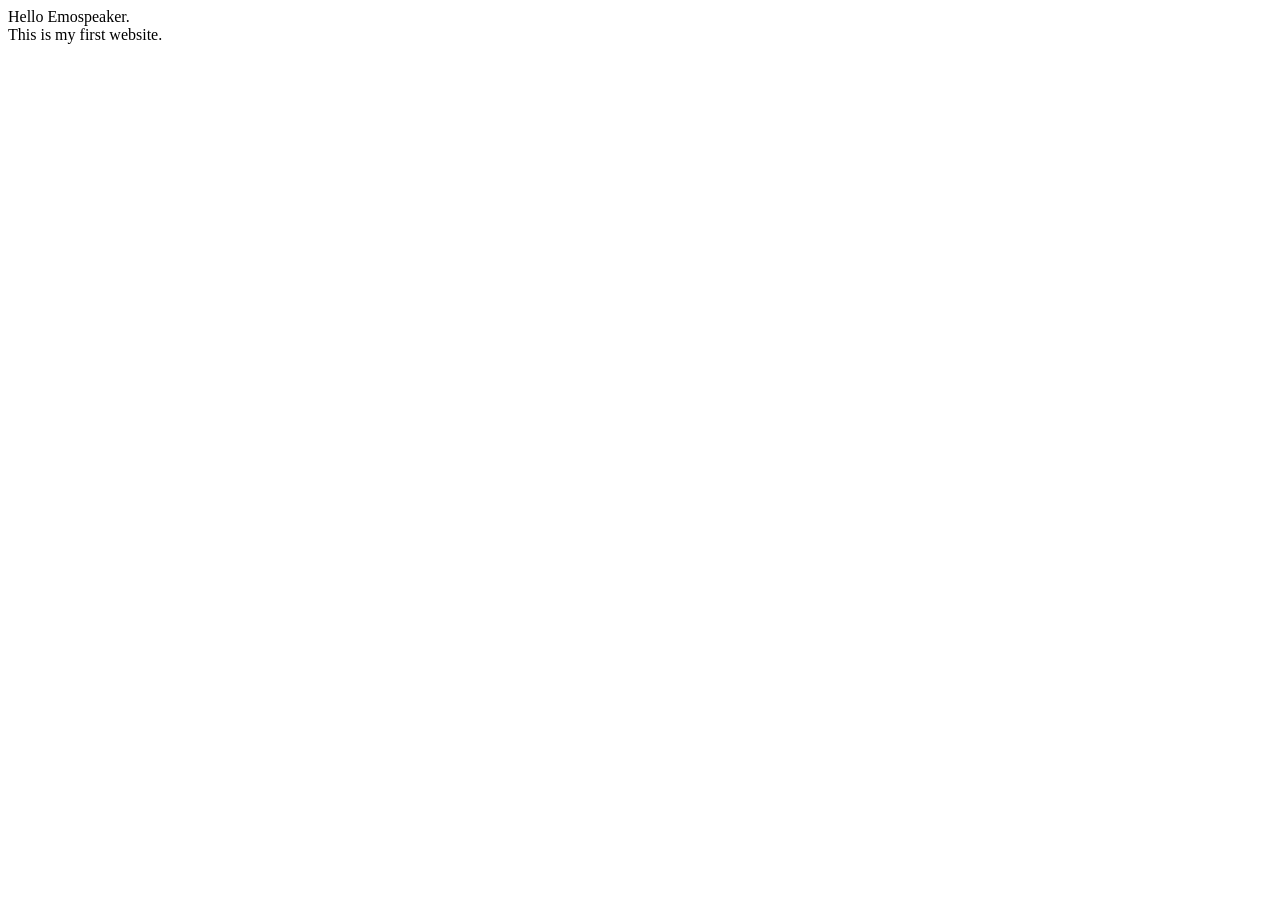
<file: Emospeaker.html>
<!DOCTYPE html>
<html>
    <head>
        <meta charset="UTF-8">
    </head>
    <body>
        <div id="test">
            Hello Emospeaker. <br />This is my first website.
        </div>
    </body>
</html>
</file>
